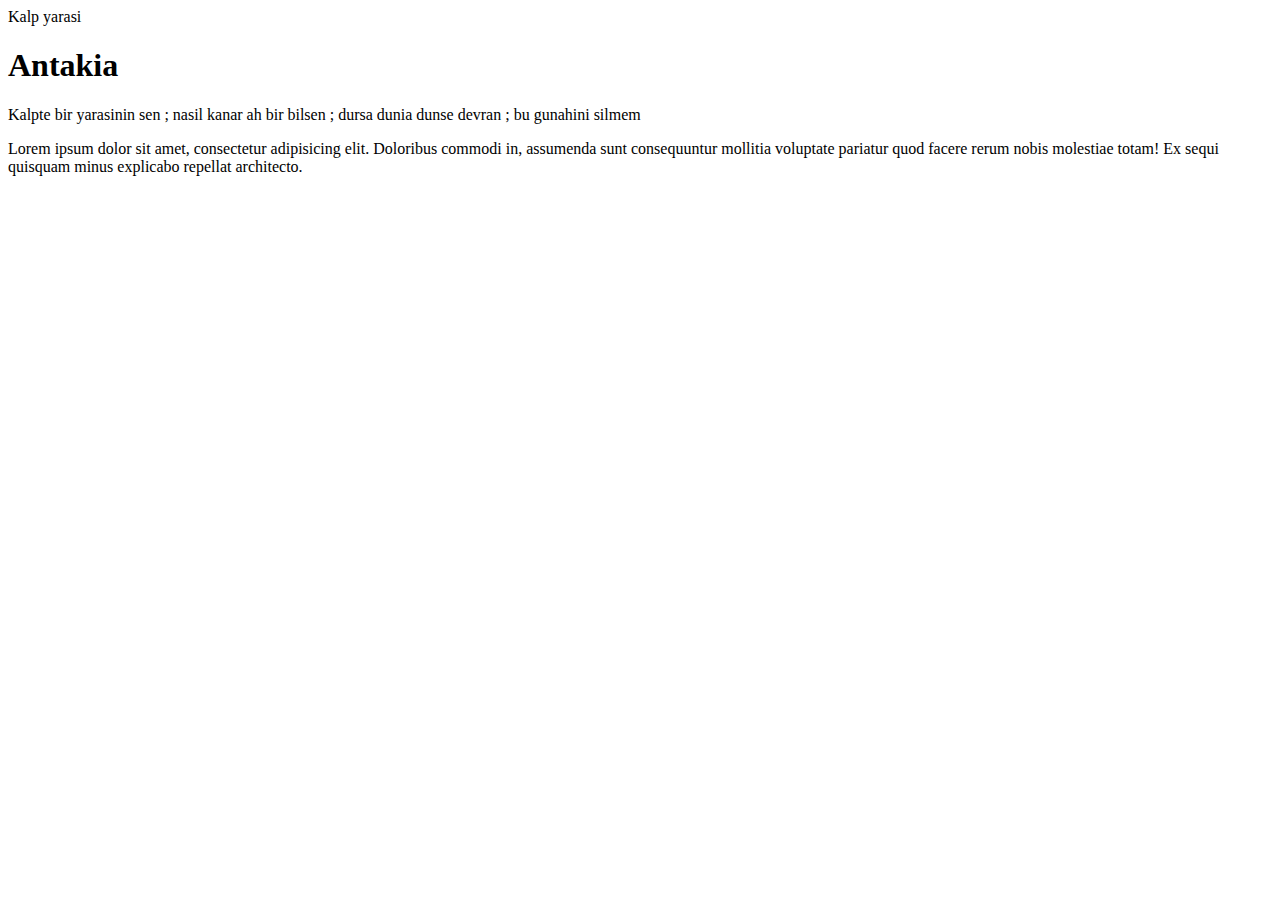
<file: index.htm>
<!DOCTYPE html>
<html lang="en">
<head>
    <meta charset="UTF-8">
    <meta http-equiv="X-UA-Compatible" content="IE=edge">
    <meta name="viewport" content="width=<>, initial-scale=1.0">
    <title>Document</title>
</head>
<body>
    <h>Kalp yarasi</h>
    <h1>Antakia</h1>
    <p>Kalpte bir yarasinin sen ; nasil kanar ah bir bilsen ; dursa dunia dunse devran ; bu gunahini silmem </p>
<p>Lorem ipsum dolor sit amet, consectetur adipisicing elit. Doloribus commodi in, assumenda sunt consequuntur mollitia voluptate pariatur quod facere rerum nobis molestiae totam! Ex sequi quisquam minus explicabo repellat architecto. 
</body>
</html>
</file>
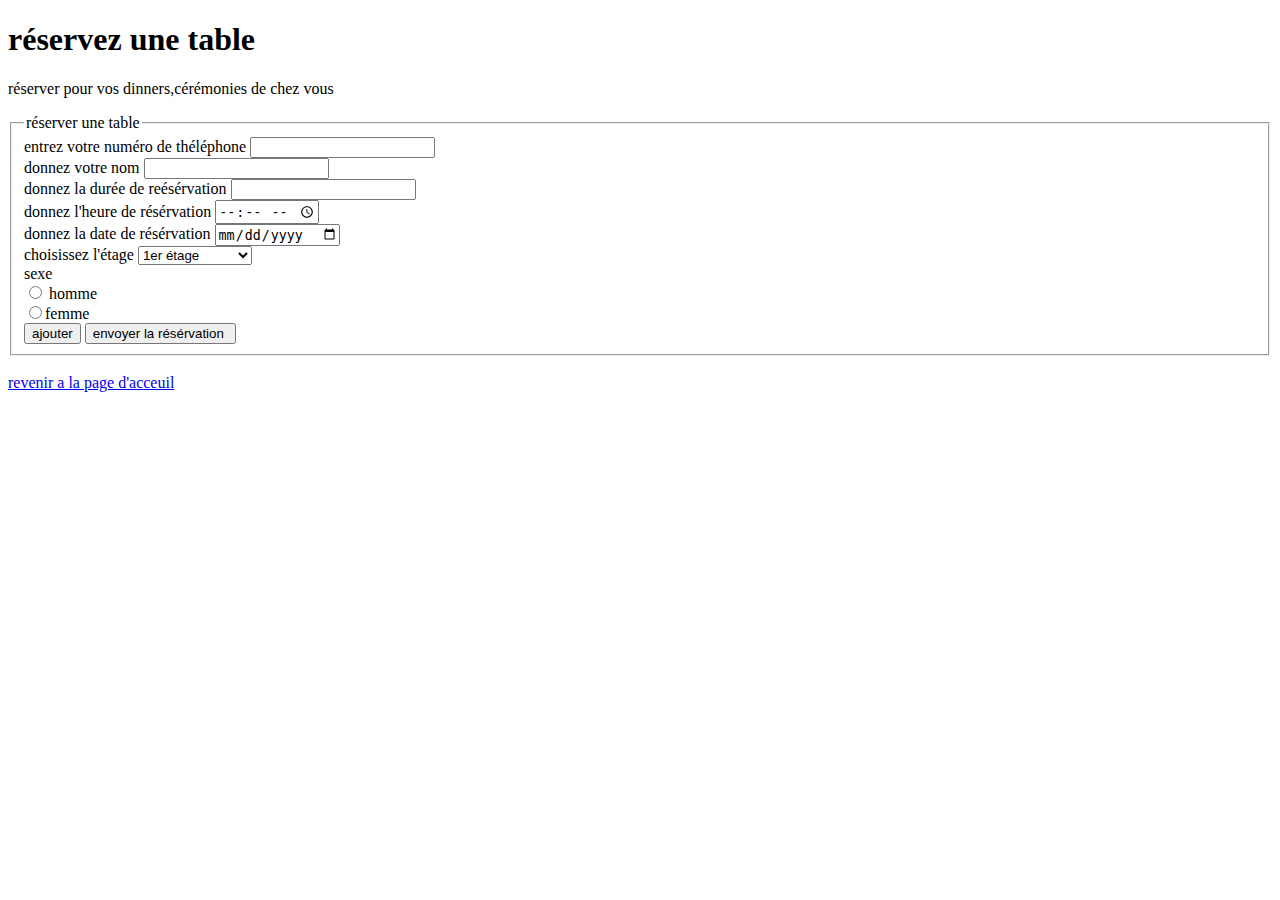
<file: restaurant/reservation.html>
<!DOCTYPE html>
<html lang="fr">
    <head>
     <title>Résérvation</title>
     <script> 
            function evoi(){
                
                document.writeln("<h1><stong>404</strong>error not found</h1>");
            }
    </script>
    </head>
    <body>
        <h1 id="d1">réservez une table</h1>
        <p>réserver pour vos dinners,cérémonies de chez vous</p>
        <form action="reservation.html">
            <fieldset>
                <legend>réserver une table</legend>
                 <label for="numinput">entrez votre numéro de théléphone</label>
                 <input type="tel" name="num" id="numinput"  onselect="alert('texte selectionne')" required><br>
                 <label for="nominput">donnez votre nom</label>
                 <input type="text" name="nom" id="nominput" required><br>
                 donnez la durée de reésérvation <input type="number" name="durée" id="duréeinput" required><br>
                 donnez l'heure de résérvation <input type="time" name="temps" id="tempsinput" required><br>
                 <label for="dateinput">donnez la date de résérvation</label>
                 <input type="date" name="date" id="dateinput"><br>
                 <label>choisissez l'étage</label>
                 <select id="se">
                    
                   <option name="choix"  value="1er étage">1er étage</option>
                    <option name="choix" value="rez de chaussé">rez-de-chaussé</option>
                    <option name="choix" value="terasse">terasse</option>
                 </select><br>

                 <label>sexe</label>
                  <div>
                     <input type="radio" name="sexe" id="masculin">
                     <label for="masculin">homme</label>

                  </div>
                  <div>
                      <input type="radio" name="sexe" id="feminin">femme
                      
                  </div>
                  <input type="button" value="ajouter" onclick="ajouter()">
                  <script>
                    function ajouter(){
                        document.write(document.getElementById("d1").innerHTML);
                    }
                  </script>
                  <label><input type="submit" value="envoyer la résérvation " onclick="evoi()" ></label>


            </fieldset><br>
            <a href="restaurent.html">revenir a la page d'acceuil</a>





        </form>

    </body>
</html>
</file>
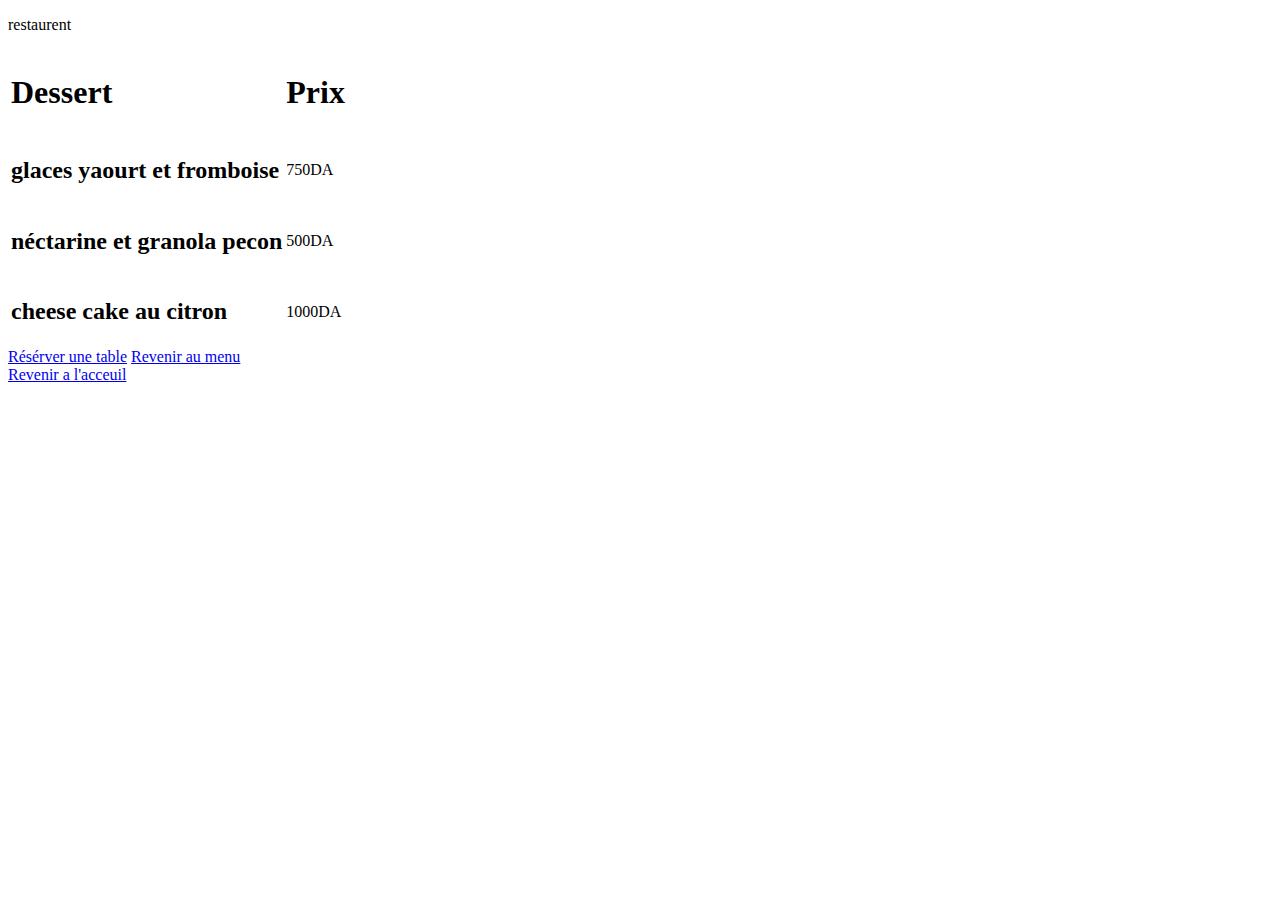
<file: restaurant/Menu/dessert.html>
<!DOCTYPE html>
<html lang="fr">
    <head>
        <title>dessert</title>
    </head>
    <body>
        <table>
            <tr>
                <td><h1>Dessert</h1></td>
                <td><h1>Prix</h1></td>
                <p>restaurent</p>
                
                
            </tr>
            <tr>
                <td>
                    <h2>glaces yaourt et fromboise</h2>
                </td>
                <td>750DA</td>
            </tr>
            <tr>
                <td>
                    <h2>néctarine et granola pecon</h2>
                </td>
                <td>500DA</td>
            </tr>
            <tr>
                <td>
                    <h2>cheese cake au citron</h2>
                    
                </td>
                <td>1000DA</td>
            </tr>
        </table>
    <a href="../reservation.html">Résérver une table</a>

        <a href="../menu.html">Revenir au menu</a><br>
        <a href="../restaurent.html">Revenir a l'acceuil</a>
    </body>
</html>
</file>
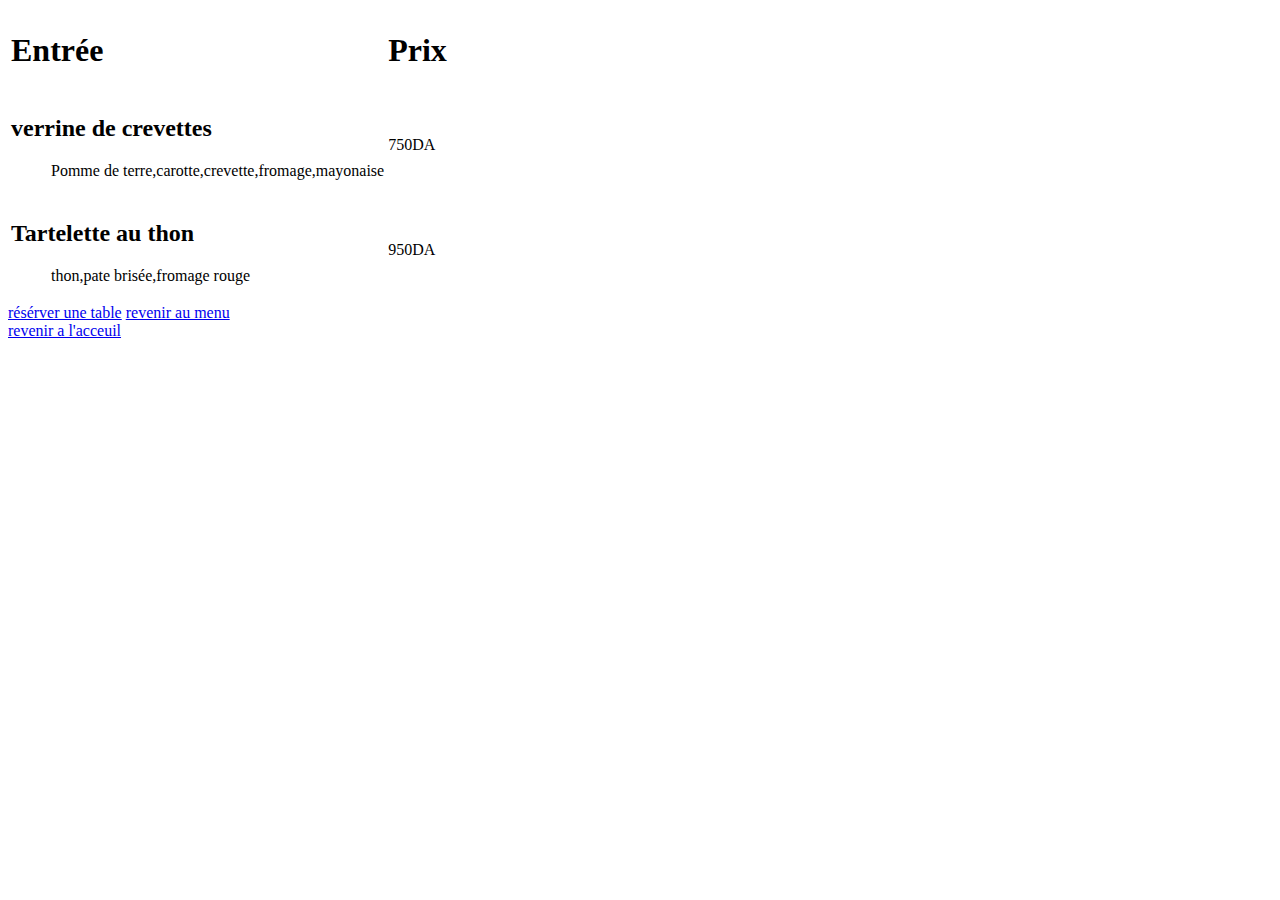
<file: restaurant/Menu/entrée.html>
<!DOCTYPE html>
<html lang="fr">
<head>
<title>entrée</title>
</head>
<body>
 
    <table>
       <tr> 
         <td>
           <h1>Entrée</h1>
         </td>
         <td>
           <h1>Prix</h1>
         </td>
       </tr> 
       <tr>
           <td>
               <h2>verrine de crevettes</h2>
                 <ul>
                   <p>Pomme de terre,carotte,crevette,fromage,mayonaise</p>
                 </ul>
            </td>
            <td>750DA</td>
            <td>
                
            </td>
        </tr>
        <tr>
            <td>
                <h2>Tartelette au thon</h2>
        
                   <ul>
                      <p>thon,pate brisée,fromage rouge</p>
                   </ul>
            </td>
            <td>950DA</td>
           
        </tr> 
    </table> 
    <a href="../reservation.html">résérver une table</a>
    
    <a href="../menu.html">revenir au menu</a><br>
    <a href="../restaurent.html">revenir a l'acceuil</a>
    
</body>



</html>
</file>
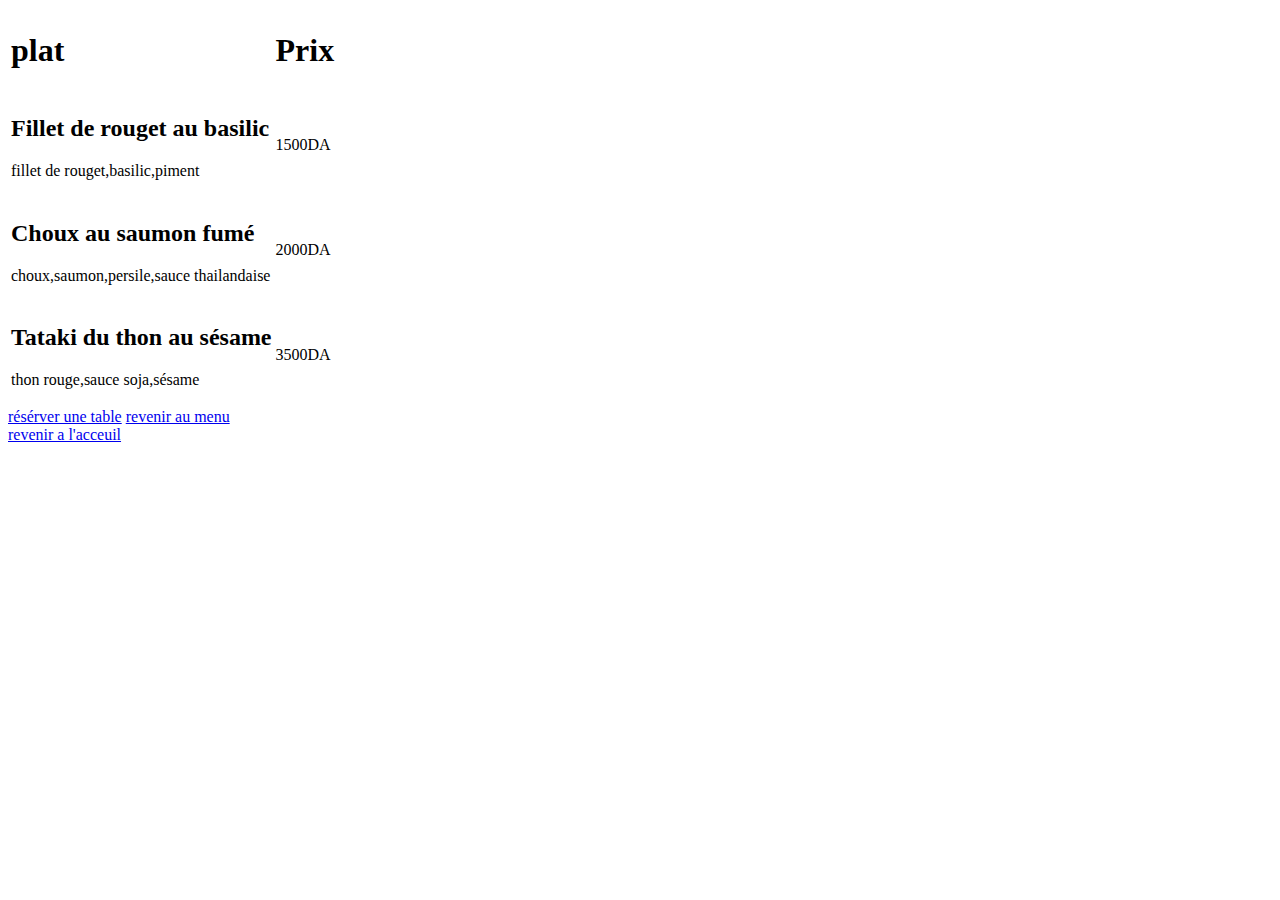
<file: restaurant/Menu/plats.html>
<!DOCTYPE html>
<html lang="fr">
<head>
   <title>Plats</title>

</head>
<body>
    <table>
      <tr>
          <td><h1>plat</h1></td>
          <td><h1>Prix</h1></td>
      </tr>
      <tr>
          <td>
              <h2>Fillet de rouget au basilic</h2>
              <p>fillet de rouget,basilic,piment</p>
          </td>
          <td>1500DA</td>
      </tr>
      <tr>
          <td>
              <h2>Choux au saumon fumé</h2>
              <p>choux,saumon,persile,sauce thailandaise</p>
            
          </td>
          <td>2000DA</td>
      </tr>
      <tr>
          <td>
              <h2>Tataki du thon au sésame</h2>
              <p>thon rouge,sauce soja,sésame</p>
          </td>
          <td>3500DA</td>
      </tr>





    </table>
    <a href="../reservation.html">résérver une table</a>

    <a href="../menu.html">revenir au menu</a><br>
    <a href="../restaurent.html">revenir a l'acceuil</a>










</body>






</html>
</file>
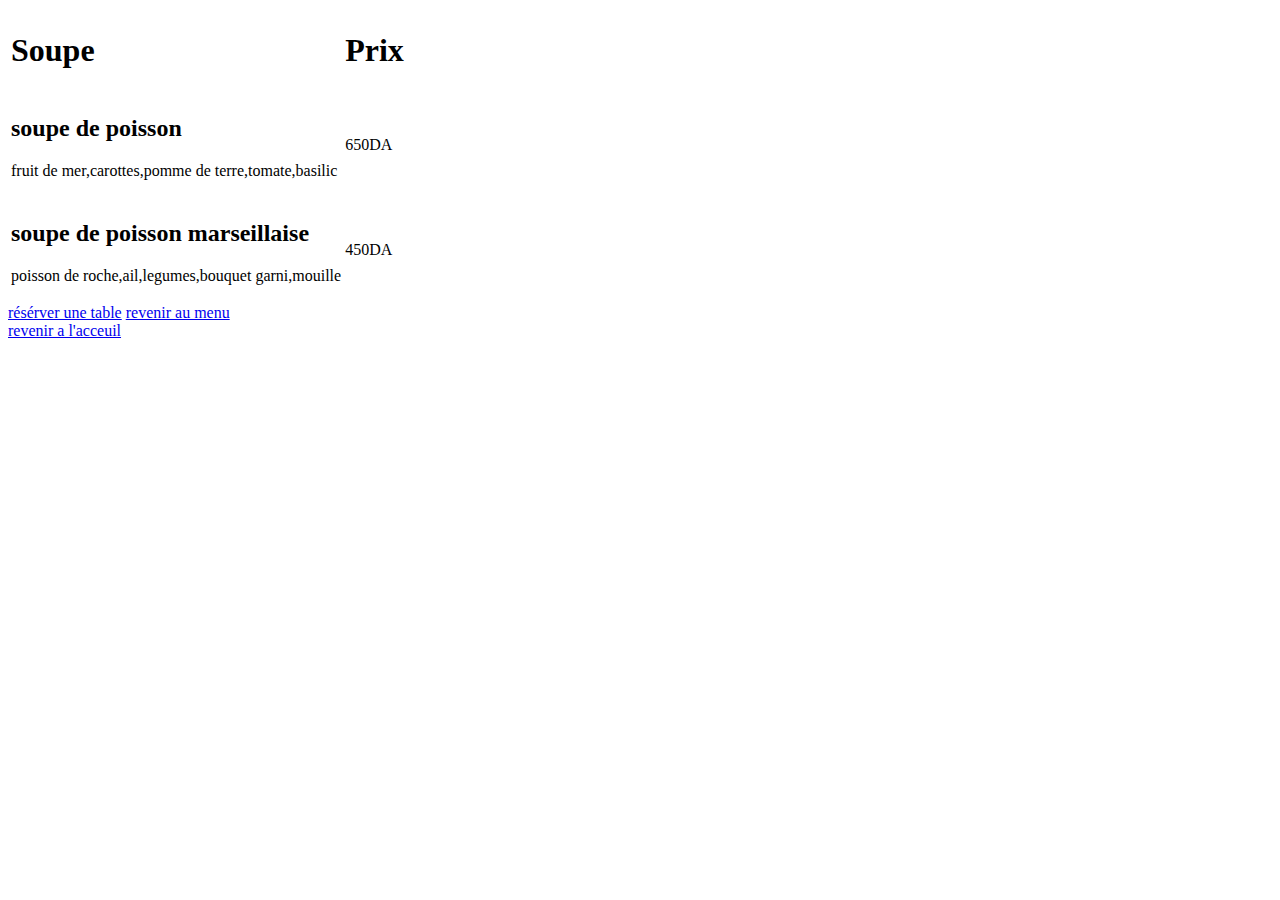
<file: restaurant/Menu/soupe.html>
<!DOCTYPE html>
<html lang="fr">
    <head>
        <title>Soupe</title>
    </head>
    <body>
     <table>
        <tr>
            <td>
                <h1>Soupe</h1>
            </td>
            <td>
                <h1>Prix</h1>
            </td>
        </tr>
        <tr>
            <td>
                <h2>soupe de poisson</h2>
        
                     <p>fruit de mer,carottes,pomme de terre,tomate,basilic</p>
            </td>
            <td>650DA</td>
        </tr>
        <tr>
            <td>
                <h2>soupe de poisson marseillaise</h2>
                <p>poisson de roche,ail,legumes,bouquet garni,mouille</p>
            </td>
            <td>450DA</td>
        </tr>
        
           
        
     </table>
    <a href="../reservation.html">résérver une table</a>

     <a href="../menu.html">revenir au menu</a><br>
     <a href="../restaurent.html">revenir a l'acceuil</a>
   </body>
</html>
</file>
